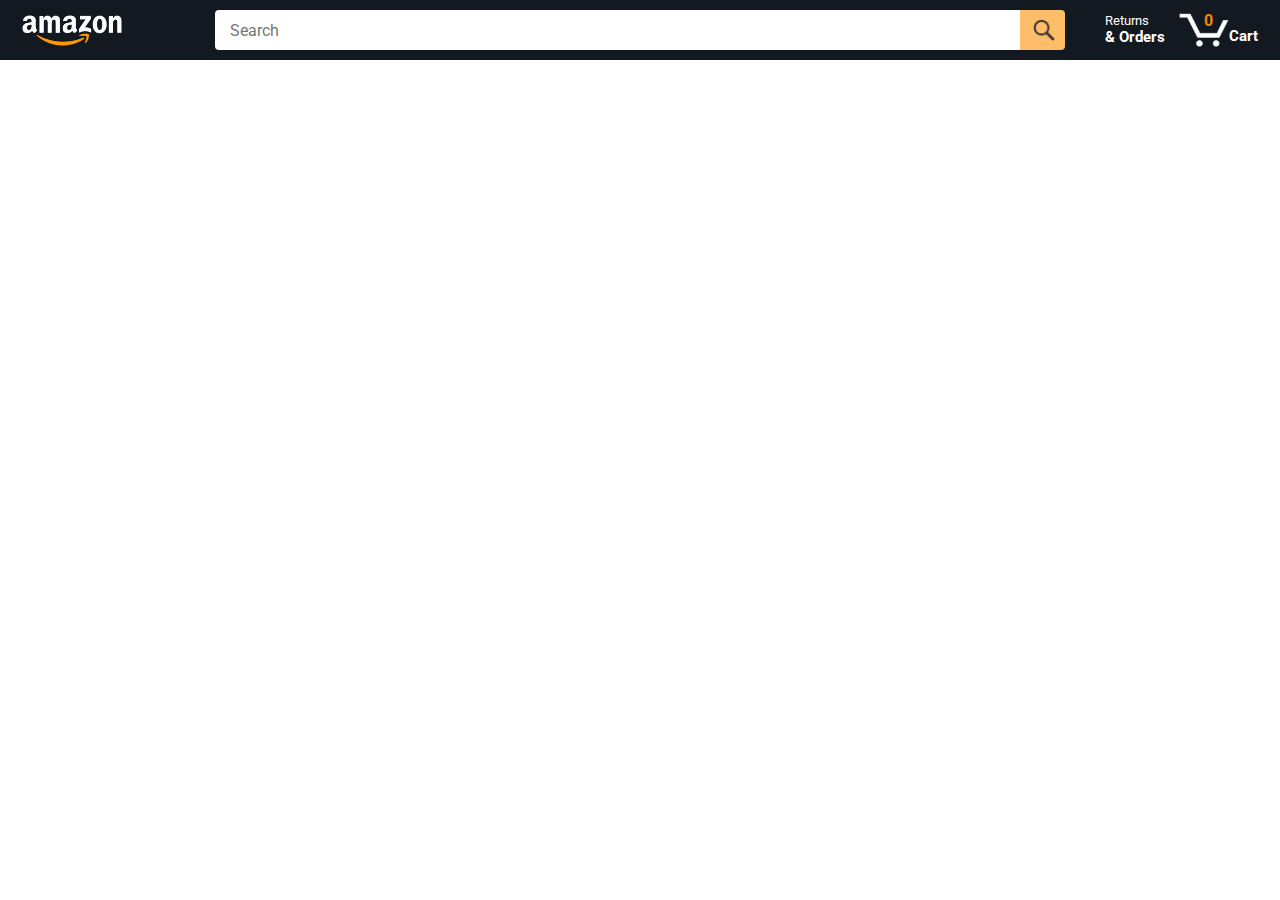
<file: index.html>
<!DOCTYPE html>
<html>
  <head>
    <title>Amazon Project</title>

    <!-- This code is needed for responsive design to work.
      (Responsive design = make the website look good on
      smaller screen sizes like a phone or a tablet). -->
    <meta name="viewport" content="width=device-width, initial-scale=1">

    <!-- Load a font called Roboto from Google Fonts. -->
    <link rel="preconnect" href="https://fonts.googleapis.com">
    <link rel="preconnect" href="https://fonts.gstatic.com" crossorigin>
    <link href="https://fonts.googleapis.com/css2?family=Roboto:wght@400;500;700&display=swap" rel="stylesheet">

    <!-- Here are the CSS files for this page. -->
    <link rel="stylesheet" href="styles/shared/general.css">
    <link rel="stylesheet" href="styles/shared/amazon-header.css">
    <link rel="stylesheet" href="styles/pages/amazon.css">
  </head>
  <body>
    <div class="amazon-header">
      <div class="amazon-header-left-section">
        <a href="index.html" class="header-link">
          <img class="amazon-logo"
            src="images/amazon-logo-white.png">
          <img class="amazon-mobile-logo"
            src="images/amazon-mobile-logo-white.png">
        </a>
      </div>

      <div class="amazon-header-middle-section">
        <input class="search-bar" type="text" placeholder="Search">

        <button class="search-button">
          <img class="search-icon" src="images/icons/search-icon.png">
        </button>
      </div>

      <div class="amazon-header-right-section">
        <a class="orders-link header-link" href="orders.html">
          <span class="returns-text">Returns</span>
          <span class="orders-text">& Orders</span>
        </a>

        <a class="cart-link header-link" href="checkout.html">
          <img class="cart-icon" src="images/icons/cart-icon.png">
          <div class="cart-quantity js-cart-quantity">0</div>
          <div class="cart-text">Cart</div>
        </a>
      </div>
    </div>
    
    <div class="main">
      <div class="products-grid js-products-grid">
      </div>
    </div>

    <script src="scripts/amazon.js" type="module"></script>
  </body>
</html>
</file>
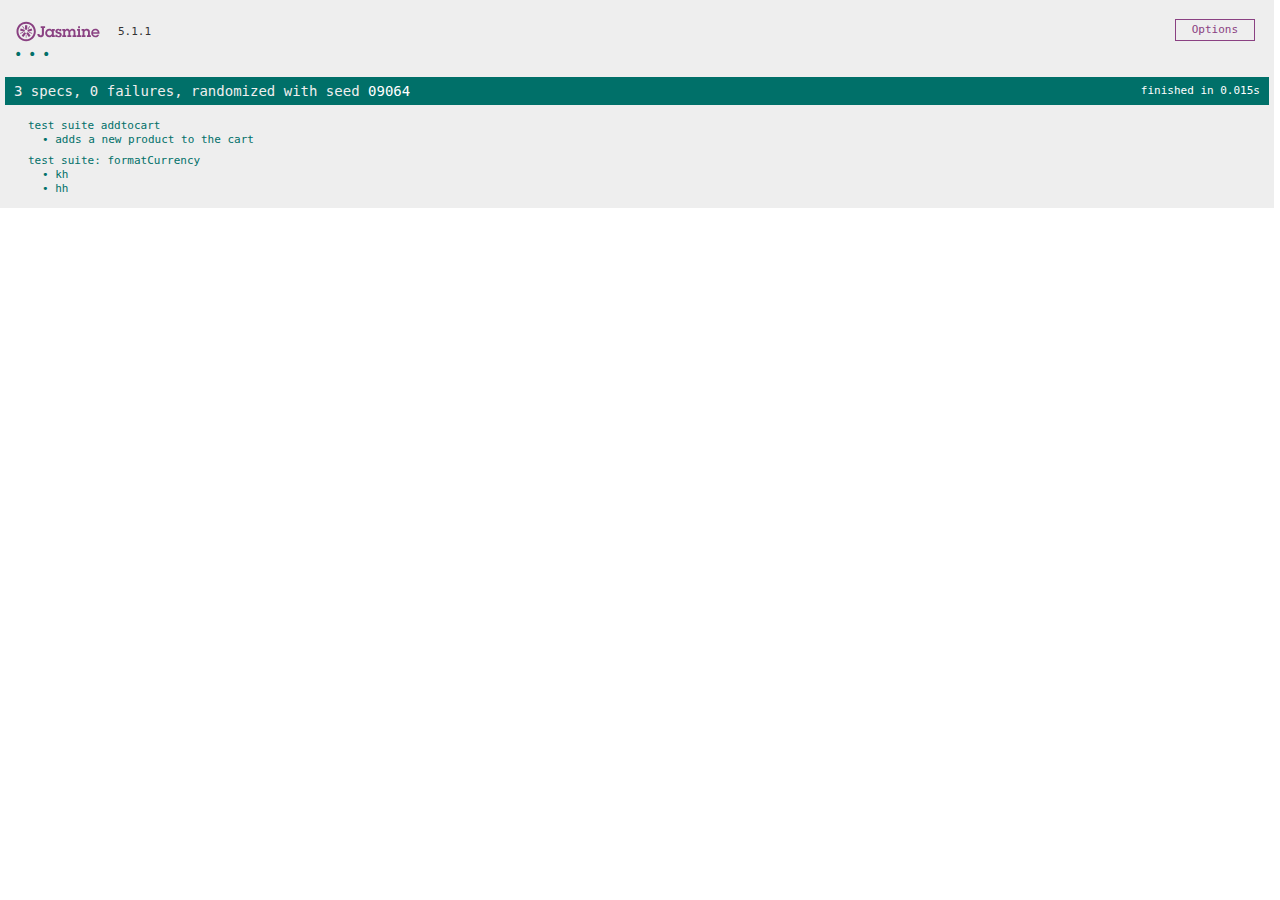
<file: jasmin/tests.html>
<!DOCTYPE html>
<html>
<head>
  <meta charset="utf-8">
  <title>Jasmine Spec Runner v5.1.1</title>

  <link rel="shortcut icon" type="image/png" href="lib/jasmine-5.1.1/jasmine_favicon.png">
  <link rel="stylesheet" href="lib/jasmine-5.1.1/jasmine.css">

  <script src="lib/jasmine-5.1.1/jasmine.js"></script>
  <script src="lib/jasmine-5.1.1/jasmine-html.js"></script>
  <script src="lib/jasmine-5.1.1/boot0.js"></script>
  <!-- optional: include a file here that configures the Jasmine env -->
  <script src="lib/jasmine-5.1.1/boot1.js"></script>

  <script src="utils/moneytest.js" type="module"></script>
  <script src="data/cartTest.js" type="module"></script>

</head>

<body>
  <div class="js-test-container"></div>
</body>
</html>
</file>
<file: styles/shared/general.css>
body {
  font-family: Roboto, Arial;
  color: rgb(33, 33, 33);
  /* The <body> element has a default margin of 8px
     on all sides. This removes the default margins. */
  margin: 0;
}

/* <p> elements have a default margin on the top
   and bottom. This removes the default margins. */
p {
  margin: 0;
}

button {
  cursor: pointer;
}

select {
  cursor: pointer;
}

input, select, button {
  font-family: Roboto, Arial;
}

.button-primary {
  color: rgb(33, 33, 33);
  background-color: rgb(255, 216, 20);
  border: 1px solid rgb(252, 210, 0);
  border-radius: 8px;
  cursor: pointer;
  box-shadow: 0 2px 5px rgba(213, 217, 217, 0.5);
}

.button-primary:hover {
  background-color: rgb(247, 202, 0);
  border: 1px solid rgb(242, 194, 0);
}

.button-primary:active {
  background: rgb(255, 216, 20);
  border-color: rgb(252, 210, 0);
  box-shadow: none;
}

.button-secondary {
  color: rgb(33, 33, 33);
  background: white;
  border: 1px solid rgb(213, 217, 217);
  border-radius: 8px;
  cursor: pointer;
  box-shadow: 0 2px 5px rgba(213, 217, 217, 0.5);
}

.button-secondary:hover {
  background-color: rgb(247, 250, 250);
}

.button-secondary:active {
  background-color: rgb(237, 253, 255);
  box-shadow: none;
}

/* These styles will limit text to 2 lines. Anything
   beyond 2 lines will be replaced with "..."
   You can find this code by using an A.I. tool or by
   searching in Google.
   https://css-tricks.com/almanac/properties/l/line-clamp/ */
.limit-text-to-2-lines {
  display: -webkit-box;
  -webkit-line-clamp: 2;
  -webkit-box-orient: vertical;
  overflow: hidden;
}

.link-primary {
  color: rgb(1, 124, 182);
  cursor: pointer;
}

.link-primary:hover {
  color: rgb(196, 80, 0);
}

/* Styles for dropdown selectors. */
select {
  color: rgb(33, 33, 33);
  background-color: rgb(240, 240, 240);
  border: 1px solid rgb(213, 217, 217);
  border-radius: 8px;
  padding: 3px 5px;
  font-size: 15px;
  cursor: pointer;
  box-shadow: 0 2px 5px rgba(213, 217, 217, 0.5);
}

select:focus,
input:focus {
  outline: 2px solid rgb(255, 153, 0);
}
</file>
<file: styles/shared/amazon-header.css>
.amazon-header {
  background-color: rgb(19, 25, 33);
  color: white;
  padding-left: 15px;
  padding-right: 15px;

  display: flex;
  align-items: center;
  justify-content: space-between;

  position: fixed;
  top: 0;
  left: 0;
  right: 0;
  height: 60px;
}

.amazon-header-left-section {
  width: 180px;
}

@media (max-width: 800px) {
  .amazon-header-left-section {
    width: unset;
  }
}

.header-link {
  display: inline-block;
  padding: 6px;
  border-radius: 2px;
  cursor: pointer;
  text-decoration: none;
  border: 1px solid rgba(0, 0, 0, 0);
}

.header-link:hover {
  border: 1px solid white;
}

.amazon-logo {
  width: 100px;
  margin-top: 5px;
}

.amazon-mobile-logo {
  display: none;
}

@media (max-width: 575px) {
  .amazon-logo {
    display: none;
  }

  .amazon-mobile-logo {
    display: block;
    height: 35px;
    margin-top: 5px;
  }
}

.amazon-header-middle-section {
  flex: 1;
  max-width: 850px;
  margin-left: 10px;
  margin-right: 10px;
  display: flex;
}

.search-bar {
  flex: 1;
  width: 0;
  font-size: 16px;
  height: 38px;
  padding-left: 15px;
  border: none;
  border-top-left-radius: 4px;
  border-bottom-left-radius: 4px;
  border-top-right-radius: 0;
  border-bottom-right-radius: 0;
}

.search-button {
  background-color: rgb(254, 189, 105);
  border: none;
  width: 45px;
  height: 40px;
  border-top-right-radius: 4px;
  border-bottom-right-radius: 4px;
  flex-shrink: 0;
}

.search-icon {
  height: 22px;
  margin-left: 2px;
  margin-top: 3px;
}

.amazon-header-right-section {
  width: 180px;
  flex-shrink: 0;
  display: flex;
  justify-content: end;
}

.orders-link {
  color: white;
}

.returns-text {
  display: block;
  font-size: 13px;
}

.orders-text {
  display: block;
  font-size: 15px;
  font-weight: 700;
}

.cart-link {
  color: white;
  display: flex;
  align-items: center;
  position: relative;
}

.cart-icon {
  width: 50px;
}

.cart-text {
  margin-top: 12px;
  font-size: 15px;
  font-weight: 700;
}

.cart-quantity {
  color: rgb(240, 136, 4);
  font-size: 16px;
  font-weight: 700;

  position: absolute;
  top: 4px;
  left: 22px;
  
  width: 26px;
  text-align: center;
}
</file>
<file: styles/pages/amazon.css>
.main {
  margin-top: 60px;
}

.products-grid {
  display: grid;

  /* - In CSS Grid, 1fr means a column will take up the
       remaining space in the grid.
     - If we write 1fr 1fr ... 1fr; 8 times, this will
       divide the grid into 8 columns, each taking up an
       equal amount of the space.
     - repeat(8, 1fr); is a shortcut for repeating "1fr"
       8 times (instead of typing out "1fr" 8 times).
       repeat(...) is a special property that works with
       display: grid; */
  grid-template-columns: repeat(8, 1fr);
}

/* @media is used to create responsive design (making the
   website look good on any screen size). This @media
   means when the screen width is 2000px or less, we
   will divide the grid into 7 columns instead of 8. */
@media (max-width: 2000px) {
  .products-grid {
    grid-template-columns: repeat(7, 1fr);
  }
}

/* This @media means when the screen width is 1600px or
   less, we will divide the grid into 6 columns. */
@media (max-width: 1600px) {
  .products-grid {
    grid-template-columns: repeat(6, 1fr);
  }
}

@media (max-width: 1300px) {
  .products-grid {
    grid-template-columns: repeat(5, 1fr);
  }
}

@media (max-width: 1000px) {
  .products-grid {
    grid-template-columns: repeat(4, 1fr);
  }
}

@media (max-width: 800px) {
  .products-grid {
    grid-template-columns: repeat(3, 1fr);
  }
}

@media (max-width: 575px) {
  .products-grid {
    grid-template-columns: repeat(2, 1fr);
  }
}

@media (max-width: 450px) {
  .products-grid {
    grid-template-columns: 1fr;
  }
}

.product-container {
  padding-top: 40px;
  padding-bottom: 25px;
  padding-left: 25px;
  padding-right: 25px;

  border-right: 1px solid rgb(231, 231, 231);
  border-bottom: 1px solid rgb(231, 231, 231);

  display: flex;
  flex-direction: column;
}

.product-image-container {
  display: flex;
  justify-content: center;
  align-items: center;

  height: 180px;
  margin-bottom: 20px;
}

.product-image {
  /* Images will overflow their container by default. To
    prevent this, we set max-width and max-height to 100%
    so they stay inside their container. */
  max-width: 100%;
  max-height: 100%;
}

.product-name {
  height: 40px;
  margin-bottom: 5px;
}

.product-rating-container {
  display: flex;
  align-items: center;
  margin-bottom: 10px;
}

.product-rating-stars {
  width: 100px;
  margin-right: 6px;
}

.product-rating-count {
  color: rgb(1, 124, 182);
  cursor: pointer;
  margin-top: 3px;
}

.product-price {
  font-weight: 700;
  margin-bottom: 10px;
}

.product-quantity-container {
  margin-bottom: 17px;
}

.product-spacer {
  flex: 1;
}

.added-to-cart {
  color: rgb(6, 125, 98);
  font-size: 16px;

  display: flex;
  align-items: center;
  margin-bottom: 8px;

  /* At first, the "Added to cart" message will
     be invisible. Use JavaScript to change the
     opacity and make it visible. */
  opacity: 0;
}

.added-to-cart img {
  height: 20px;
  margin-right: 5px;
}

.add-to-cart-button {
  width: 100%;
  padding: 8px;
  border-radius: 50px;
}

.add-to-cart-on{
  opacity: 1;
  transition: ease-in-out .5s;
}
</file>
<file: jasmin/lib/jasmine-5.1.1/jasmine.css>
@charset "UTF-8";
body {
  overflow-y: scroll;
}

.jasmine_html-reporter {
  width: 100%;
  background-color: #eee;
  padding: 5px;
  margin: -8px;
  font-size: 11px;
  font-family: Monaco, "Lucida Console", monospace;
  line-height: 14px;
  color: #333;
}
.jasmine_html-reporter a {
  text-decoration: none;
}
.jasmine_html-reporter a:hover {
  text-decoration: underline;
}
.jasmine_html-reporter p, .jasmine_html-reporter h1, .jasmine_html-reporter h2, .jasmine_html-reporter h3, .jasmine_html-reporter h4, .jasmine_html-reporter h5, .jasmine_html-reporter h6 {
  margin: 0;
  line-height: 14px;
}
.jasmine_html-reporter .jasmine-banner,
.jasmine_html-reporter .jasmine-symbol-summary,
.jasmine_html-reporter .jasmine-summary,
.jasmine_html-reporter .jasmine-result-message,
.jasmine_html-reporter .jasmine-spec .jasmine-description,
.jasmine_html-reporter .jasmine-spec-detail .jasmine-description,
.jasmine_html-reporter .jasmine-alert .jasmine-bar,
.jasmine_html-reporter .jasmine-stack-trace {
  padding-left: 9px;
  padding-right: 9px;
}
.jasmine_html-reporter .jasmine-banner {
  position: relative;
}
.jasmine_html-reporter .jasmine-banner .jasmine-title {
  background: url("[data-uri]") no-repeat;
  background: url("[data-uri]") no-repeat, none;
  background-size: 100%;
  display: block;
  float: left;
  width: 90px;
  height: 25px;
}
.jasmine_html-reporter .jasmine-banner .jasmine-version {
  margin-left: 14px;
  position: relative;
  top: 6px;
}
.jasmine_html-reporter #jasmine_content {
  position: fixed;
  right: 100%;
}
.jasmine_html-reporter .jasmine-banner {
  margin-top: 14px;
}
.jasmine_html-reporter .jasmine-duration {
  color: #fff;
  float: right;
  line-height: 28px;
  padding-right: 9px;
}
.jasmine_html-reporter .jasmine-symbol-summary {
  overflow: hidden;
  margin: 14px 0;
}
.jasmine_html-reporter .jasmine-symbol-summary li {
  display: inline-block;
  height: 10px;
  width: 14px;
  font-size: 16px;
}
.jasmine_html-reporter .jasmine-symbol-summary li.jasmine-passed {
  font-size: 14px;
}
.jasmine_html-reporter .jasmine-symbol-summary li.jasmine-passed:before {
  color: #007069;
  content: "•";
}
.jasmine_html-reporter .jasmine-symbol-summary li.jasmine-failed {
  line-height: 9px;
}
.jasmine_html-reporter .jasmine-symbol-summary li.jasmine-failed:before {
  color: #ca3a11;
  content: "×";
  font-weight: bold;
  margin-left: -1px;
}
.jasmine_html-reporter .jasmine-symbol-summary li.jasmine-excluded {
  font-size: 14px;
}
.jasmine_html-reporter .jasmine-symbol-summary li.jasmine-excluded:before {
  color: #bababa;
  content: "•";
}
.jasmine_html-reporter .jasmine-symbol-summary li.jasmine-excluded-no-display {
  font-size: 14px;
  display: none;
}
.jasmine_html-reporter .jasmine-symbol-summary li.jasmine-pending {
  line-height: 17px;
}
.jasmine_html-reporter .jasmine-symbol-summary li.jasmine-pending:before {
  color: #ba9d37;
  content: "*";
}
.jasmine_html-reporter .jasmine-symbol-summary li.jasmine-empty {
  font-size: 14px;
}
.jasmine_html-reporter .jasmine-symbol-summary li.jasmine-empty:before {
  color: #ba9d37;
  content: "•";
}
.jasmine_html-reporter .jasmine-run-options {
  float: right;
  margin-right: 5px;
  border: 1px solid #8a4182;
  color: #8a4182;
  position: relative;
  line-height: 20px;
}
.jasmine_html-reporter .jasmine-run-options .jasmine-trigger {
  cursor: pointer;
  padding: 8px 16px;
}
.jasmine_html-reporter .jasmine-run-options .jasmine-payload {
  position: absolute;
  display: none;
  right: -1px;
  border: 1px solid #8a4182;
  background-color: #eee;
  white-space: nowrap;
  padding: 4px 8px;
}
.jasmine_html-reporter .jasmine-run-options .jasmine-payload.jasmine-open {
  display: block;
}
.jasmine_html-reporter .jasmine-bar {
  line-height: 28px;
  font-size: 14px;
  display: block;
  color: #eee;
}
.jasmine_html-reporter .jasmine-bar.jasmine-failed, .jasmine_html-reporter .jasmine-bar.jasmine-errored {
  background-color: #ca3a11;
  border-bottom: 1px solid #eee;
}
.jasmine_html-reporter .jasmine-bar.jasmine-passed {
  background-color: #007069;
}
.jasmine_html-reporter .jasmine-bar.jasmine-incomplete {
  background-color: #bababa;
}
.jasmine_html-reporter .jasmine-bar.jasmine-skipped {
  background-color: #bababa;
}
.jasmine_html-reporter .jasmine-bar.jasmine-warning {
  margin-top: 14px;
  margin-bottom: 14px;
  background-color: #ba9d37;
  color: #333;
}
.jasmine_html-reporter .jasmine-bar.jasmine-menu {
  background-color: #fff;
  color: #000;
}
.jasmine_html-reporter .jasmine-bar.jasmine-menu a {
  color: blue;
  text-decoration: underline;
}
.jasmine_html-reporter .jasmine-bar a {
  color: white;
}
.jasmine_html-reporter.jasmine-spec-list .jasmine-bar.jasmine-menu.jasmine-failure-list,
.jasmine_html-reporter.jasmine-spec-list .jasmine-results .jasmine-failures {
  display: none;
}
.jasmine_html-reporter.jasmine-failure-list .jasmine-bar.jasmine-menu.jasmine-spec-list,
.jasmine_html-reporter.jasmine-failure-list .jasmine-summary {
  display: none;
}
.jasmine_html-reporter .jasmine-results {
  margin-top: 14px;
}
.jasmine_html-reporter .jasmine-summary {
  margin-top: 14px;
}
.jasmine_html-reporter .jasmine-summary ul {
  list-style-type: none;
  margin-left: 14px;
  padding-top: 0;
  padding-left: 0;
}
.jasmine_html-reporter .jasmine-summary ul.jasmine-suite {
  margin-top: 7px;
  margin-bottom: 7px;
}
.jasmine_html-reporter .jasmine-summary li.jasmine-passed a {
  color: #007069;
}
.jasmine_html-reporter .jasmine-summary li.jasmine-failed a {
  color: #ca3a11;
}
.jasmine_html-reporter .jasmine-summary li.jasmine-empty a {
  color: #ba9d37;
}
.jasmine_html-reporter .jasmine-summary li.jasmine-pending a {
  color: #ba9d37;
}
.jasmine_html-reporter .jasmine-summary li.jasmine-excluded a {
  color: #bababa;
}
.jasmine_html-reporter .jasmine-specs li.jasmine-passed a:before {
  content: "• ";
}
.jasmine_html-reporter .jasmine-specs li.jasmine-failed a:before {
  content: "× ";
}
.jasmine_html-reporter .jasmine-specs li.jasmine-empty a:before {
  content: "* ";
}
.jasmine_html-reporter .jasmine-specs li.jasmine-pending a:before {
  content: "• ";
}
.jasmine_html-reporter .jasmine-specs li.jasmine-excluded a:before {
  content: "• ";
}
.jasmine_html-reporter .jasmine-description + .jasmine-suite {
  margin-top: 0;
}
.jasmine_html-reporter .jasmine-suite {
  margin-top: 14px;
}
.jasmine_html-reporter .jasmine-suite a {
  color: #333;
}
.jasmine_html-reporter .jasmine-failures .jasmine-spec-detail {
  margin-bottom: 28px;
}
.jasmine_html-reporter .jasmine-failures .jasmine-spec-detail .jasmine-description {
  background-color: #ca3a11;
  color: white;
}
.jasmine_html-reporter .jasmine-failures .jasmine-spec-detail .jasmine-description a {
  color: white;
}
.jasmine_html-reporter .jasmine-result-message {
  padding-top: 14px;
  color: #333;
  white-space: pre-wrap;
}
.jasmine_html-reporter .jasmine-result-message span.jasmine-result {
  display: block;
}
.jasmine_html-reporter .jasmine-stack-trace {
  margin: 5px 0 0 0;
  max-height: 224px;
  overflow: auto;
  line-height: 18px;
  color: #666;
  border: 1px solid #ddd;
  background: white;
  white-space: pre;
}
.jasmine_html-reporter .jasmine-expander a {
  display: block;
  margin-left: 14px;
  color: blue;
  text-decoration: underline;
}
.jasmine_html-reporter .jasmine-expander-contents {
  display: none;
}
.jasmine_html-reporter .jasmine-expanded {
  padding-bottom: 10px;
}
.jasmine_html-reporter .jasmine-expanded .jasmine-expander-contents {
  display: block;
  margin-left: 14px;
  padding: 5px;
}
.jasmine_html-reporter .jasmine-debug-log {
  margin: 5px 0 0 0;
  padding: 5px;
  color: #666;
  border: 1px solid #ddd;
  background: white;
}
.jasmine_html-reporter .jasmine-debug-log table {
  border-spacing: 0;
}
.jasmine_html-reporter .jasmine-debug-log table, .jasmine_html-reporter .jasmine-debug-log th, .jasmine_html-reporter .jasmine-debug-log td {
  border: 1px solid #ddd;
}
</file>
